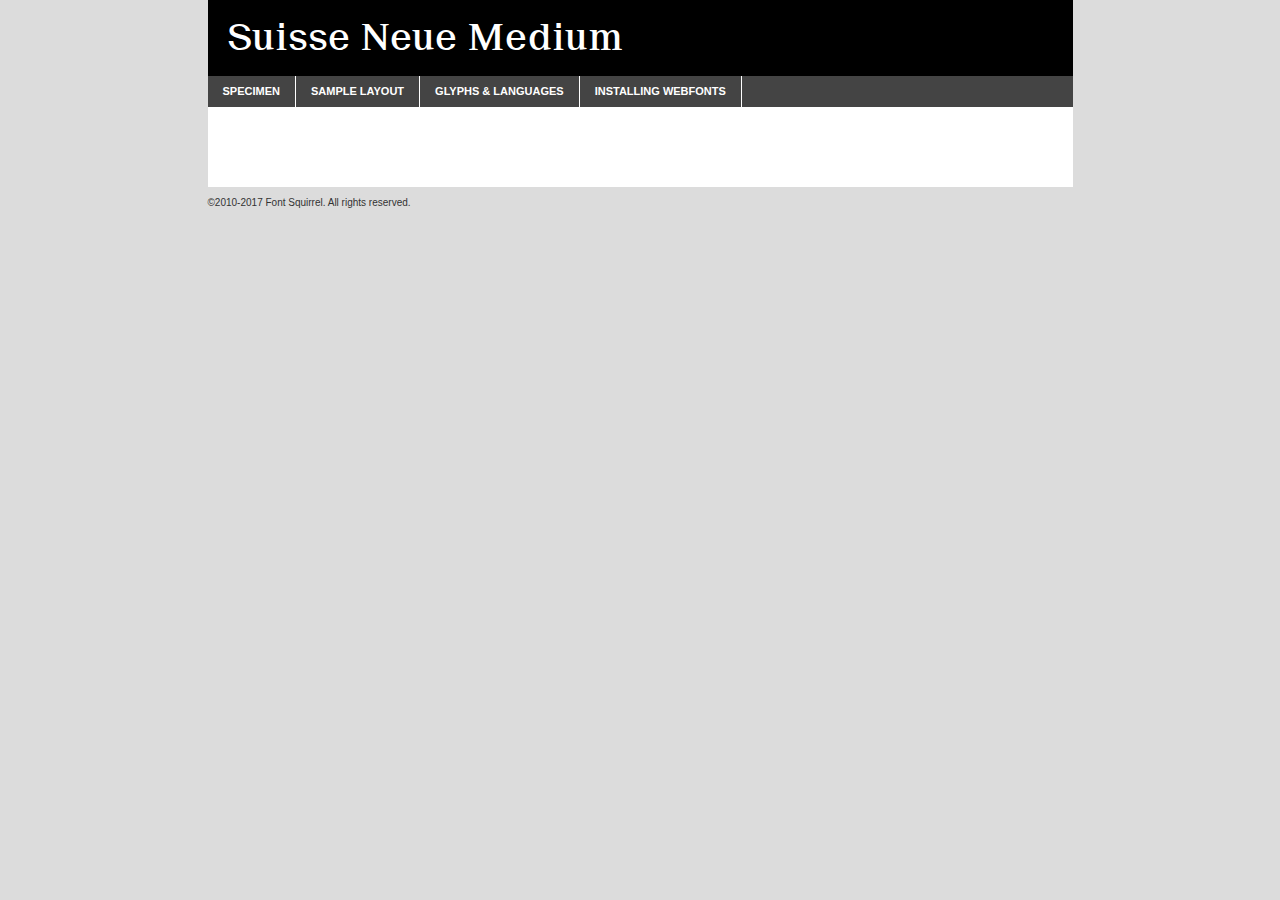
<file: thepainofothers-master/webfontkit-20200508-075753/suisseneue-medium-demo.html>
<!DOCTYPE html PUBLIC "-//W3C//DTD XHTML 1.0 Transitional//EN"
	"http://www.w3.org/TR/xhtml1/DTD/xhtml1-transitional.dtd">

<html xmlns="http://www.w3.org/1999/xhtml" xml:lang="en" lang="en">
<head>
	<meta http-equiv="Content-Type" content="text/html; charset=utf-8" />
	<script src="http://ajax.googleapis.com/ajax/libs/jquery/1.7.2/jquery.min.js" type="text/javascript" charset="utf-8"></script>
	<script type="text/javascript">
	(function($){$.fn.easyTabs=function(option){var param=jQuery.extend({fadeSpeed:"fast",defaultContent:1,activeClass:'active'},option);$(this).each(function(){var thisId="#"+this.id;if(param.defaultContent==''){param.defaultContent=1;}
	if(typeof param.defaultContent=="number")
	{var defaultTab=$(thisId+" .tabs li:eq("+(param.defaultContent-1)+") a").attr('href').substr(1);}else{var defaultTab=param.defaultContent;}
	$(thisId+" .tabs li a").each(function(){var tabToHide=$(this).attr('href').substr(1);$("#"+tabToHide).addClass('easytabs-tab-content');});hideAll();changeContent(defaultTab);function hideAll(){$(thisId+" .easytabs-tab-content").hide();}
	function changeContent(tabId){hideAll();$(thisId+" .tabs li").removeClass(param.activeClass);$(thisId+" .tabs li a[href=#"+tabId+"]").closest('li').addClass(param.activeClass);if(param.fadeSpeed!="none")
	{$(thisId+" #"+tabId).fadeIn(param.fadeSpeed);}else{$(thisId+" #"+tabId).show();}}
	$(thisId+" .tabs li").click(function(){var tabId=$(this).find('a').attr('href').substr(1);changeContent(tabId);return false;});});}})(jQuery);
	</script>
	<link rel="stylesheet" href="specimen_files/specimen_stylesheet.css" type="text/css" charset="utf-8" />
	<link rel="stylesheet" href="stylesheet.css" type="text/css" charset="utf-8" />

	<style type="text/css">
					body{
				font-family: 'suisse_neuemedium';
							}
		</style>

	<title>Suisse Neue Medium Specimen</title>
	
	
	<script type="text/javascript" charset="utf-8">
		$(document).ready(function() {
			$('#container').easyTabs({defaultContent:1});
		});
	</script>
</head>

<body>
<div id="container">
	<div id="header">
		Suisse Neue Medium	</div>
	<ul class="tabs">
		<li><a href="#specimen">Specimen</a></li>
		<li><a href="#layout">Sample Layout</a></li>
				<li><a href="#glyphs">Glyphs &amp; Languages</a></li>
		<li><a href="#installing">Installing Webfonts</a></li>
		
	</ul>
	
	<div id="main_content">

		
			<div id="specimen">
		
				<div class="section">
					<div class="grid12 firstcol">
						<div class="huge">AaBb</div>
					</div>
				</div>
		
				<div class="section">
					<div class="glyph_range">A&#x200B;B&#x200b;C&#x200b;D&#x200b;E&#x200b;F&#x200b;G&#x200b;H&#x200b;I&#x200b;J&#x200b;K&#x200b;L&#x200b;M&#x200b;N&#x200b;O&#x200b;P&#x200b;Q&#x200b;R&#x200b;S&#x200b;T&#x200b;U&#x200b;V&#x200b;W&#x200b;X&#x200b;Y&#x200b;Z&#x200b;a&#x200b;b&#x200b;c&#x200b;d&#x200b;e&#x200b;f&#x200b;g&#x200b;h&#x200b;i&#x200b;j&#x200b;k&#x200b;l&#x200b;m&#x200b;n&#x200b;o&#x200b;p&#x200b;q&#x200b;r&#x200b;s&#x200b;t&#x200b;u&#x200b;v&#x200b;w&#x200b;x&#x200b;y&#x200b;z&#x200b;1&#x200b;2&#x200b;3&#x200b;4&#x200b;5&#x200b;6&#x200b;7&#x200b;8&#x200b;9&#x200b;0&#x200b;&amp;&#x200b;.&#x200b;,&#x200b;?&#x200b;!&#x200b;&#64;&#x200b;(&#x200b;)&#x200b;#&#x200b;$&#x200b;%&#x200b;*&#x200b;+&#x200b;-&#x200b;=&#x200b;:&#x200b;;</div>
				</div>
				<div class="section">
					<div class="grid12 firstcol">
						<table class="sample_table">
							<tr><td>10</td><td class="size10">abcdefghijklmnopqrstuvwxyzABCDEFGHIJKLMNOPQRSTUVWXYZ0123456789abcdefghijklmnopqrstuvwxyzABCDEFGHIJKLMNOPQRSTUVWXYZ0123456789abcdefghijklmnopqrstuvwxyzABCDEFGHIJKLMNOPQRSTUVWXYZ</td></tr>
							<tr><td>11</td><td class="size11">abcdefghijklmnopqrstuvwxyzABCDEFGHIJKLMNOPQRSTUVWXYZ0123456789abcdefghijklmnopqrstuvwxyzABCDEFGHIJKLMNOPQRSTUVWXYZ0123456789abcdefghijklmnopqrstuvwxyzABCDEFGHIJKLMNOPQRSTUVWXYZ</td></tr>
							<tr><td>12</td><td class="size12">abcdefghijklmnopqrstuvwxyzABCDEFGHIJKLMNOPQRSTUVWXYZ0123456789abcdefghijklmnopqrstuvwxyzABCDEFGHIJKLMNOPQRSTUVWXYZ0123456789abcdefghijklmnopqrstuvwxyzABCDEFGHIJKLMNOPQRSTUVWXYZ</td></tr>
							<tr><td>13</td><td class="size13">abcdefghijklmnopqrstuvwxyzABCDEFGHIJKLMNOPQRSTUVWXYZ0123456789abcdefghijklmnopqrstuvwxyzABCDEFGHIJKLMNOPQRSTUVWXYZ0123456789abcdefghijklmnopqrstuvwxyzABCDEFGHIJKLMNOPQRSTUVWXYZ</td></tr>
							<tr><td>14</td><td class="size14">abcdefghijklmnopqrstuvwxyzABCDEFGHIJKLMNOPQRSTUVWXYZ0123456789abcdefghijklmnopqrstuvwxyzABCDEFGHIJKLMNOPQRSTUVWXYZ0123456789abcdefghijklmnopqrstuvwxyzABCDEFGHIJKLMNOPQRSTUVWXYZ</td></tr>
							<tr><td>16</td><td class="size16">abcdefghijklmnopqrstuvwxyzABCDEFGHIJKLMNOPQRSTUVWXYZ0123456789abcdefghijklmnopqrstuvwxyzABCDEFGHIJKLMNOPQRSTUVWXYZ</td></tr>
							<tr><td>18</td><td class="size18">abcdefghijklmnopqrstuvwxyzABCDEFGHIJKLMNOPQRSTUVWXYZ0123456789abcdefghijklmnopqrstuvwxyzABCDEFGHIJKLMNOPQRSTUVWXYZ</td></tr>
							<tr><td>20</td><td class="size20">abcdefghijklmnopqrstuvwxyzABCDEFGHIJKLMNOPQRSTUVWXYZ0123456789abcdefghijklmnopqrstuvwxyzABCDEFGHIJKLMNOPQRSTUVWXYZ</td></tr>
							<tr><td>24</td><td class="size24">abcdefghijklmnopqrstuvwxyzABCDEFGHIJKLMNOPQRSTUVWXYZ0123456789abcdefghijklmnopqrstuvwxyzABCDEFGHIJKLMNOPQRSTUVWXYZ</td></tr>
							<tr><td>30</td><td class="size30">abcdefghijklmnopqrstuvwxyzABCDEFGHIJKLMNOPQRSTUVWXYZ0123456789abcdefghijklmnopqrstuvwxyzABCDEFGHIJKLMNOPQRSTUVWXYZ</td></tr>
							<tr><td>36</td><td class="size36">abcdefghijklmnopqrstuvwxyzABCDEFGHIJKLMNOPQRSTUVWXYZ0123456789abcdefghijklmnopqrstuvwxyzABCDEFGHIJKLMNOPQRSTUVWXYZ</td></tr>
							<tr><td>48</td><td class="size48">abcdefghijklmnopqrstuvwxyzABCDEFGHIJKLMNOPQRSTUVWXYZ0123456789abcdefghijklmnopqrstuvwxyzABCDEFGHIJKLMNOPQRSTUVWXYZ</td></tr>
							<tr><td>60</td><td class="size60">abcdefghijklmnopqrstuvwxyzABCDEFGHIJKLMNOPQRSTUVWXYZ0123456789abcdefghijklmnopqrstuvwxyzABCDEFGHIJKLMNOPQRSTUVWXYZ</td></tr>
							<tr><td>72</td><td class="size72">abcdefghijklmnopqrstuvwxyzABCDEFGHIJKLMNOPQRSTUVWXYZ0123456789abcdefghijklmnopqrstuvwxyzABCDEFGHIJKLMNOPQRSTUVWXYZ</td></tr>
							<tr><td>90</td><td class="size90">abcdefghijklmnopqrstuvwxyzABCDEFGHIJKLMNOPQRSTUVWXYZ0123456789abcdefghijklmnopqrstuvwxyzABCDEFGHIJKLMNOPQRSTUVWXYZ</td></tr>
						</table>
				
					</div>
			
				</div>
		
		
		
								<div class="section" id="bodycomparison">


										<div id="xheight">
				<div class="fontbody">&#x25FC;&#x25FC;&#x25FC;&#x25FC;&#x25FC;&#x25FC;&#x25FC;&#x25FC;&#x25FC;&#x25FC;&#x25FC;&#x25FC;&#x25FC;&#x25FC;&#x25FC;&#x25FC;&#x25FC;&#x25FC;&#x25FC;&#x25FC;&#x25FC;&#x25FC;&#x25FC;&#x25FC;&#x25FC;&#x25FC;&#x25FC;&#x25FC;&#x25FC;&#x25FC;&#x25FC;&#x25FC;&#x25FC;&#x25FC;&#x25FC;&#x25FC;&#x25FC;&#x25FC;&#x25FC;&#x25FC;&#x25FC;&#x25FC;&#x25FC;&#x25FC;&#x25FC;&#x25FC;&#x25FC;&#x25FC;&#x25FC;&#x25FC;&#x25FC;&#x25FC;&#x25FC;&#x25FC;&#x25FC;&#x25FC;&#x25FC;&#x25FC;&#x25FC;&#x25FC;&#x25FC;&#x25FC;&#x25FC;&#x25FC;&#x25FC;&#x25FC;&#x25FC;&#x25FC;&#x25FC;&#x25FC;&#x25FC;&#x25FC;&#x25FC;&#x25FC;&#x25FC;&#x25FC;&#x25FC;&#x25FC;&#x25FC;&#x25FC;&#x25FC;&#x25FC;&#x25FC;&#x25FC;&#x25FC;&#x25FC;&#x25FC;&#x25FC;&#x25FC;&#x25FC;&#x25FC;&#x25FC;&#x25FC;&#x25FC;&#x25FC;&#x25FC;&#x25FC;&#x25FC;&#x25FC;body</div><div class="arialbody">body</div><div class="verdanabody">body</div><div class="georgiabody">body</div></div>
										<div class="fontbody" style="z-index:1">
											body<span>Suisse Neue Medium</span>
										</div>
										<div class="arialbody" style="z-index:1">
											body<span>Arial</span>
										</div>
										<div class="verdanabody" style="z-index:1">
											body<span>Verdana</span>
										</div>
										<div class="georgiabody" style="z-index:1">
											body<span>Georgia</span>
										</div>



								</div>
		
		
				<div class="section psample psample_row1" id="">
					
					<div class="grid2 firstcol">
						<p class="size10"><span>10.</span>Aenean lacinia bibendum nulla sed consectetur. Fusce dapibus, tellus ac cursus commodo, tortor mauris condimentum nibh, ut fermentum massa justo sit amet risus. Nullam id dolor id nibh ultricies vehicula ut id elit. Cum sociis natoque penatibus et magnis dis parturient montes, nascetur ridiculus mus. Nulla vitae elit libero, a pharetra augue.</p>
			
					</div>
					<div class="grid3">
						<p class="size11"><span>11.</span>Aenean lacinia bibendum nulla sed consectetur. Fusce dapibus, tellus ac cursus commodo, tortor mauris condimentum nibh, ut fermentum massa justo sit amet risus. Nullam id dolor id nibh ultricies vehicula ut id elit. Cum sociis natoque penatibus et magnis dis parturient montes, nascetur ridiculus mus. Nulla vitae elit libero, a pharetra augue.</p>
			
					</div>
					<div class="grid3">
						<p class="size12"><span>12.</span>Aenean lacinia bibendum nulla sed consectetur. Fusce dapibus, tellus ac cursus commodo, tortor mauris condimentum nibh, ut fermentum massa justo sit amet risus. Nullam id dolor id nibh ultricies vehicula ut id elit. Cum sociis natoque penatibus et magnis dis parturient montes, nascetur ridiculus mus. Nulla vitae elit libero, a pharetra augue.</p>
			
					</div>
					<div class="grid4">
						<p class="size13"><span>13.</span>Aenean lacinia bibendum nulla sed consectetur. Fusce dapibus, tellus ac cursus commodo, tortor mauris condimentum nibh, ut fermentum massa justo sit amet risus. Nullam id dolor id nibh ultricies vehicula ut id elit. Cum sociis natoque penatibus et magnis dis parturient montes, nascetur ridiculus mus. Nulla vitae elit libero, a pharetra augue.</p>
			
					</div>
					<div class="white_blend"></div>
					
				</div>
				<div class="section psample psample_row2" id="">
					<div class="grid3 firstcol">
						<p class="size14"><span>14.</span>Aenean lacinia bibendum nulla sed consectetur. Fusce dapibus, tellus ac cursus commodo, tortor mauris condimentum nibh, ut fermentum massa justo sit amet risus. Nullam id dolor id nibh ultricies vehicula ut id elit. Cum sociis natoque penatibus et magnis dis parturient montes, nascetur ridiculus mus. Nulla vitae elit libero, a pharetra augue.</p>
			
					</div>
					<div class="grid4">
						<p class="size16"><span>16.</span>Aenean lacinia bibendum nulla sed consectetur. Fusce dapibus, tellus ac cursus commodo, tortor mauris condimentum nibh, ut fermentum massa justo sit amet risus. Nullam id dolor id nibh ultricies vehicula ut id elit. Cum sociis natoque penatibus et magnis dis parturient montes, nascetur ridiculus mus. Nulla vitae elit libero, a pharetra augue.</p>
			
					</div>
					<div class="grid5">
						<p class="size18"><span>18.</span>Aenean lacinia bibendum nulla sed consectetur. Fusce dapibus, tellus ac cursus commodo, tortor mauris condimentum nibh, ut fermentum massa justo sit amet risus. Nullam id dolor id nibh ultricies vehicula ut id elit. Cum sociis natoque penatibus et magnis dis parturient montes, nascetur ridiculus mus. Nulla vitae elit libero, a pharetra augue.</p>
			
					</div>

					<div class="white_blend"></div>

				</div>
				
				<div class="section psample psample_row3" id="">
					<div class="grid5 firstcol">
						<p class="size20"><span>20.</span>Aenean lacinia bibendum nulla sed consectetur. Fusce dapibus, tellus ac cursus commodo, tortor mauris condimentum nibh, ut fermentum massa justo sit amet risus. Nullam id dolor id nibh ultricies vehicula ut id elit. Cum sociis natoque penatibus et magnis dis parturient montes, nascetur ridiculus mus. Nulla vitae elit libero, a pharetra augue.</p>
					</div>
					<div class="grid7">
						<p class="size24"><span>24.</span>Aenean lacinia bibendum nulla sed consectetur. Fusce dapibus, tellus ac cursus commodo, tortor mauris condimentum nibh, ut fermentum massa justo sit amet risus. Nullam id dolor id nibh ultricies vehicula ut id elit. Cum sociis natoque penatibus et magnis dis parturient montes, nascetur ridiculus mus. Nulla vitae elit libero, a pharetra augue.</p>
					</div>
					
					<div class="white_blend"></div>
					
				</div>
				
				<div class="section psample psample_row4" id="">
					<div class="grid12 firstcol">
						<p class="size30"><span>30.</span>Aenean lacinia bibendum nulla sed consectetur. Fusce dapibus, tellus ac cursus commodo, tortor mauris condimentum nibh, ut fermentum massa justo sit amet risus. Nullam id dolor id nibh ultricies vehicula ut id elit. Cum sociis natoque penatibus et magnis dis parturient montes, nascetur ridiculus mus. Nulla vitae elit libero, a pharetra augue.</p>
					</div>
					<div class="white_blend"></div>
					
				</div>
				
				
				
				<div class="section psample psample_row1 fullreverse">
					<div class="grid2 firstcol">
						<p class="size10"><span>10.</span>Aenean lacinia bibendum nulla sed consectetur. Fusce dapibus, tellus ac cursus commodo, tortor mauris condimentum nibh, ut fermentum massa justo sit amet risus. Nullam id dolor id nibh ultricies vehicula ut id elit. Cum sociis natoque penatibus et magnis dis parturient montes, nascetur ridiculus mus. Nulla vitae elit libero, a pharetra augue.</p>
			
					</div>
					<div class="grid3">
						<p class="size11"><span>11.</span>Aenean lacinia bibendum nulla sed consectetur. Fusce dapibus, tellus ac cursus commodo, tortor mauris condimentum nibh, ut fermentum massa justo sit amet risus. Nullam id dolor id nibh ultricies vehicula ut id elit. Cum sociis natoque penatibus et magnis dis parturient montes, nascetur ridiculus mus. Nulla vitae elit libero, a pharetra augue.</p>
			
					</div>
					<div class="grid3">
						<p class="size12"><span>12.</span>Aenean lacinia bibendum nulla sed consectetur. Fusce dapibus, tellus ac cursus commodo, tortor mauris condimentum nibh, ut fermentum massa justo sit amet risus. Nullam id dolor id nibh ultricies vehicula ut id elit. Cum sociis natoque penatibus et magnis dis parturient montes, nascetur ridiculus mus. Nulla vitae elit libero, a pharetra augue.</p>
			
					</div>
					<div class="grid4">
						<p class="size13"><span>13.</span>Aenean lacinia bibendum nulla sed consectetur. Fusce dapibus, tellus ac cursus commodo, tortor mauris condimentum nibh, ut fermentum massa justo sit amet risus. Nullam id dolor id nibh ultricies vehicula ut id elit. Cum sociis natoque penatibus et magnis dis parturient montes, nascetur ridiculus mus. Nulla vitae elit libero, a pharetra augue.</p>
			
					</div>
					<div class="black_blend"></div>
					
				</div>
				
				<div class="section psample psample_row2 fullreverse">
					<div class="grid3 firstcol">
						<p class="size14"><span>14.</span>Aenean lacinia bibendum nulla sed consectetur. Fusce dapibus, tellus ac cursus commodo, tortor mauris condimentum nibh, ut fermentum massa justo sit amet risus. Nullam id dolor id nibh ultricies vehicula ut id elit. Cum sociis natoque penatibus et magnis dis parturient montes, nascetur ridiculus mus. Nulla vitae elit libero, a pharetra augue.</p>
			
					</div>
					<div class="grid4">
						<p class="size16"><span>16.</span>Aenean lacinia bibendum nulla sed consectetur. Fusce dapibus, tellus ac cursus commodo, tortor mauris condimentum nibh, ut fermentum massa justo sit amet risus. Nullam id dolor id nibh ultricies vehicula ut id elit. Cum sociis natoque penatibus et magnis dis parturient montes, nascetur ridiculus mus. Nulla vitae elit libero, a pharetra augue.</p>
			
					</div>
					<div class="grid5">
						<p class="size18"><span>18.</span>Aenean lacinia bibendum nulla sed consectetur. Fusce dapibus, tellus ac cursus commodo, tortor mauris condimentum nibh, ut fermentum massa justo sit amet risus. Nullam id dolor id nibh ultricies vehicula ut id elit. Cum sociis natoque penatibus et magnis dis parturient montes, nascetur ridiculus mus. Nulla vitae elit libero, a pharetra augue.</p>
			
					</div>
					<div class="black_blend"></div>

				</div>
				
				<div class="section psample fullreverse psample_row3" id="">
					<div class="grid5 firstcol">
						<p class="size20"><span>20.</span>Aenean lacinia bibendum nulla sed consectetur. Fusce dapibus, tellus ac cursus commodo, tortor mauris condimentum nibh, ut fermentum massa justo sit amet risus. Nullam id dolor id nibh ultricies vehicula ut id elit. Cum sociis natoque penatibus et magnis dis parturient montes, nascetur ridiculus mus. Nulla vitae elit libero, a pharetra augue.</p>
					</div>
					<div class="grid7">
						<p class="size24"><span>24.</span>Aenean lacinia bibendum nulla sed consectetur. Fusce dapibus, tellus ac cursus commodo, tortor mauris condimentum nibh, ut fermentum massa justo sit amet risus. Nullam id dolor id nibh ultricies vehicula ut id elit. Cum sociis natoque penatibus et magnis dis parturient montes, nascetur ridiculus mus. Nulla vitae elit libero, a pharetra augue.</p>
					</div>
					
					<div class="black_blend"></div>
					
				</div>
				
				<div class="section psample fullreverse psample_row4" id="" style="border-bottom: 20px #000 solid;">
					<div class="grid12 firstcol">
						<p class="size30"><span>30.</span>Aenean lacinia bibendum nulla sed consectetur. Fusce dapibus, tellus ac cursus commodo, tortor mauris condimentum nibh, ut fermentum massa justo sit amet risus. Nullam id dolor id nibh ultricies vehicula ut id elit. Cum sociis natoque penatibus et magnis dis parturient montes, nascetur ridiculus mus. Nulla vitae elit libero, a pharetra augue.</p>
					</div>
					<div class="black_blend"></div>
					
				</div>
				
				
				
				
			</div>
			
			<div id="layout">
				
				<div class="section">
					
					<div class="grid12 firstcol">
						<h1>Lorem Ipsum Dolor</h1>
						<h2>Etiam porta sem malesuada magna mollis euismod</h2>
						
						<p class="byline">By <a href="#link">Aenean Lacinia</a></p>
					</div>
				</div>
				<div class="section">
					<div class="grid8 firstcol">
						<p class="large">Donec sed odio dui. Morbi leo risus, porta ac consectetur ac, vestibulum at eros. Fusce dapibus, tellus ac cursus commodo, tortor mauris condimentum nibh, ut fermentum massa justo sit amet risus. </p>

						
						<h3>Pellentesque ornare sem</h3>

						<p>Maecenas sed diam eget risus varius blandit sit amet non magna. Maecenas faucibus mollis interdum. Donec ullamcorper nulla non metus auctor fringilla. Nullam id dolor id nibh ultricies vehicula ut id elit. Nullam id dolor id nibh ultricies vehicula ut id elit. </p>

						<p>Aenean eu leo quam. Pellentesque ornare sem lacinia quam venenatis vestibulum. Lorem ipsum dolor sit amet, consectetur adipiscing elit. Cum sociis natoque penatibus et magnis dis parturient montes, nascetur ridiculus mus. </p>

						<p>Nulla vitae elit libero, a pharetra augue. Praesent commodo cursus magna, vel scelerisque nisl consectetur et. Aenean lacinia bibendum nulla sed consectetur. </p>

						<p>Nullam quis risus eget urna mollis ornare vel eu leo. Nullam quis risus eget urna mollis ornare vel eu leo. Maecenas sed diam eget risus varius blandit sit amet non magna. Donec ullamcorper nulla non metus auctor fringilla. </p>

						<h3>Cras mattis consectetur</h3>

						<p>Aenean eu leo quam. Pellentesque ornare sem lacinia quam venenatis vestibulum. Aenean lacinia bibendum nulla sed consectetur. Integer posuere erat a ante venenatis dapibus posuere velit aliquet. Cras mattis consectetur purus sit amet fermentum. </p>

						<p>Nullam id dolor id nibh ultricies vehicula ut id elit. Nullam quis risus eget urna mollis ornare vel eu leo. Cras mattis consectetur purus sit amet fermentum.</p>
					</div>
					
					<div class="grid4 sidebar">
						
						<div class="box reverse">
							<p class="last">Nullam quis risus eget urna mollis ornare vel eu leo. Donec ullamcorper nulla non metus auctor fringilla. Cras mattis consectetur purus sit amet fermentum. Sed posuere consectetur est at lobortis. Lorem ipsum dolor sit amet, consectetur adipiscing elit. </p>
						</div>
						
						<p class="caption">Maecenas sed diam eget risus varius.</p>

						<p>Vestibulum id ligula porta felis euismod semper. Integer posuere erat a ante venenatis dapibus posuere velit aliquet. Vestibulum id ligula porta felis euismod semper. Sed posuere consectetur est at lobortis. Maecenas sed diam eget risus varius blandit sit amet non magna. Fusce dapibus, tellus ac cursus commodo, tortor mauris condimentum nibh, ut fermentum massa justo sit amet risus. </p>

					

						<p>Duis mollis, est non commodo luctus, nisi erat porttitor ligula, eget lacinia odio sem nec elit. Aenean lacinia bibendum nulla sed consectetur. Vivamus sagittis lacus vel augue laoreet rutrum faucibus dolor auctor. Aenean lacinia bibendum nulla sed consectetur. Nullam quis risus eget urna mollis ornare vel eu leo. </p>

						<p>Praesent commodo cursus magna, vel scelerisque nisl consectetur et. Donec ullamcorper nulla non metus auctor fringilla. Maecenas faucibus mollis interdum. Fusce dapibus, tellus ac cursus commodo, tortor mauris condimentum nibh, ut fermentum massa justo sit amet risus. </p>

					</div>
				</div>
				
			</div>


			



		<div id="glyphs">
			<div class="section">
				<div class="grid12 firstcol">
			
				<h1>Language Support</h1>
				<p>The subset of Suisse Neue Medium in this kit supports the following languages:<br />
			
					Albanian, Basque, Breton, Chamorro, Danish, Dutch, English, Faroese, Finnish, French, Frisian, Galician, German, Icelandic, Italian, Malagasy, Norwegian, Portuguese, Spanish, Alsatian, Aragonese, Arapaho, Arrernte, Asturian, Aymara, Bislama, Cebuano, Corsican, Fijian, French_creole, Genoese, Gilbertese, Greenlandic, Haitian_creole, Hiligaynon, Hmong, Hopi, Ibanag, Iloko_ilokano, Indonesian, Interglossa_glosa, Interlingua, Irish_gaelic, Jerriais, Lojban, Lombard, Luxembourgeois, Manx, Mohawk, Norfolk_pitcairnese, Occitan, Oromo, Pangasinan, Papiamento, Piedmontese, Potawatomi, Rhaeto-romance, Romansh, Rotokas, Sami_lule, Samoan, Sardinian, Scots_gaelic, Seychelles_creole, Shona, Sicilian, Somali, Southern_ndebele, Swahili, Swati_swazi, Tagalog_filipino_pilipino, Tetum, Tok_pisin, Uyghur_latinized, Volapuk, Walloon, Warlpiri, Xhosa, Yapese, Zulu, Latinbasic, Ubasic, Demo				</p>
				<h1>Glyph Chart</h1>
				<p>The subset of Suisse Neue Medium in this kit includes all the glyphs listed below. Unicode entities are included above each glyph to help you insert individual characters into your layout.</p>
				<div id="glyph_chart">
			
																				 <div><p>&amp;#32;</p>&#32;</div>
																				 <div><p>&amp;#33;</p>&#33;</div>
																				 <div><p>&amp;#34;</p>&#34;</div>
																				 <div><p>&amp;#35;</p>&#35;</div>
																				 <div><p>&amp;#36;</p>&#36;</div>
																				 <div><p>&amp;#37;</p>&#37;</div>
																				 <div><p>&amp;#38;</p>&#38;</div>
																				 <div><p>&amp;#39;</p>&#39;</div>
																				 <div><p>&amp;#40;</p>&#40;</div>
																				 <div><p>&amp;#41;</p>&#41;</div>
																				 <div><p>&amp;#42;</p>&#42;</div>
																				 <div><p>&amp;#43;</p>&#43;</div>
																				 <div><p>&amp;#44;</p>&#44;</div>
																				 <div><p>&amp;#45;</p>&#45;</div>
																				 <div><p>&amp;#46;</p>&#46;</div>
																				 <div><p>&amp;#47;</p>&#47;</div>
																				 <div><p>&amp;#48;</p>&#48;</div>
																				 <div><p>&amp;#49;</p>&#49;</div>
																				 <div><p>&amp;#50;</p>&#50;</div>
																				 <div><p>&amp;#51;</p>&#51;</div>
																				 <div><p>&amp;#52;</p>&#52;</div>
																				 <div><p>&amp;#53;</p>&#53;</div>
																				 <div><p>&amp;#54;</p>&#54;</div>
																				 <div><p>&amp;#55;</p>&#55;</div>
																				 <div><p>&amp;#56;</p>&#56;</div>
																				 <div><p>&amp;#57;</p>&#57;</div>
																				 <div><p>&amp;#58;</p>&#58;</div>
																				 <div><p>&amp;#59;</p>&#59;</div>
																				 <div><p>&amp;#60;</p>&#60;</div>
																				 <div><p>&amp;#61;</p>&#61;</div>
																				 <div><p>&amp;#62;</p>&#62;</div>
																				 <div><p>&amp;#63;</p>&#63;</div>
																				 <div><p>&amp;#64;</p>&#64;</div>
																				 <div><p>&amp;#65;</p>&#65;</div>
																				 <div><p>&amp;#66;</p>&#66;</div>
																				 <div><p>&amp;#67;</p>&#67;</div>
																				 <div><p>&amp;#68;</p>&#68;</div>
																				 <div><p>&amp;#69;</p>&#69;</div>
																				 <div><p>&amp;#70;</p>&#70;</div>
																				 <div><p>&amp;#71;</p>&#71;</div>
																				 <div><p>&amp;#72;</p>&#72;</div>
																				 <div><p>&amp;#73;</p>&#73;</div>
																				 <div><p>&amp;#74;</p>&#74;</div>
																				 <div><p>&amp;#75;</p>&#75;</div>
																				 <div><p>&amp;#76;</p>&#76;</div>
																				 <div><p>&amp;#77;</p>&#77;</div>
																				 <div><p>&amp;#78;</p>&#78;</div>
																				 <div><p>&amp;#79;</p>&#79;</div>
																				 <div><p>&amp;#80;</p>&#80;</div>
																				 <div><p>&amp;#81;</p>&#81;</div>
																				 <div><p>&amp;#82;</p>&#82;</div>
																				 <div><p>&amp;#83;</p>&#83;</div>
																				 <div><p>&amp;#84;</p>&#84;</div>
																				 <div><p>&amp;#85;</p>&#85;</div>
																				 <div><p>&amp;#86;</p>&#86;</div>
																				 <div><p>&amp;#87;</p>&#87;</div>
																				 <div><p>&amp;#88;</p>&#88;</div>
																				 <div><p>&amp;#89;</p>&#89;</div>
																				 <div><p>&amp;#90;</p>&#90;</div>
																				 <div><p>&amp;#91;</p>&#91;</div>
																				 <div><p>&amp;#92;</p>&#92;</div>
																				 <div><p>&amp;#93;</p>&#93;</div>
																				 <div><p>&amp;#94;</p>&#94;</div>
																				 <div><p>&amp;#95;</p>&#95;</div>
																				 <div><p>&amp;#96;</p>&#96;</div>
																				 <div><p>&amp;#97;</p>&#97;</div>
																				 <div><p>&amp;#98;</p>&#98;</div>
																				 <div><p>&amp;#99;</p>&#99;</div>
																				 <div><p>&amp;#100;</p>&#100;</div>
																				 <div><p>&amp;#101;</p>&#101;</div>
																				 <div><p>&amp;#102;</p>&#102;</div>
																				 <div><p>&amp;#103;</p>&#103;</div>
																				 <div><p>&amp;#104;</p>&#104;</div>
																				 <div><p>&amp;#105;</p>&#105;</div>
																				 <div><p>&amp;#106;</p>&#106;</div>
																				 <div><p>&amp;#107;</p>&#107;</div>
																				 <div><p>&amp;#108;</p>&#108;</div>
																				 <div><p>&amp;#109;</p>&#109;</div>
																				 <div><p>&amp;#110;</p>&#110;</div>
																				 <div><p>&amp;#111;</p>&#111;</div>
																				 <div><p>&amp;#112;</p>&#112;</div>
																				 <div><p>&amp;#113;</p>&#113;</div>
																				 <div><p>&amp;#114;</p>&#114;</div>
																				 <div><p>&amp;#115;</p>&#115;</div>
																				 <div><p>&amp;#116;</p>&#116;</div>
																				 <div><p>&amp;#117;</p>&#117;</div>
																				 <div><p>&amp;#118;</p>&#118;</div>
																				 <div><p>&amp;#119;</p>&#119;</div>
																				 <div><p>&amp;#120;</p>&#120;</div>
																				 <div><p>&amp;#121;</p>&#121;</div>
																				 <div><p>&amp;#122;</p>&#122;</div>
																				 <div><p>&amp;#123;</p>&#123;</div>
																				 <div><p>&amp;#124;</p>&#124;</div>
																				 <div><p>&amp;#125;</p>&#125;</div>
																				 <div><p>&amp;#126;</p>&#126;</div>
																				 <div><p>&amp;#160;</p>&#160;</div>
																				 <div><p>&amp;#161;</p>&#161;</div>
																				 <div><p>&amp;#162;</p>&#162;</div>
																				 <div><p>&amp;#163;</p>&#163;</div>
																				 <div><p>&amp;#164;</p>&#164;</div>
																				 <div><p>&amp;#165;</p>&#165;</div>
																				 <div><p>&amp;#166;</p>&#166;</div>
																				 <div><p>&amp;#167;</p>&#167;</div>
																				 <div><p>&amp;#168;</p>&#168;</div>
																				 <div><p>&amp;#169;</p>&#169;</div>
																				 <div><p>&amp;#170;</p>&#170;</div>
																				 <div><p>&amp;#171;</p>&#171;</div>
																				 <div><p>&amp;#172;</p>&#172;</div>
																				 <div><p>&amp;#173;</p>&#173;</div>
																				 <div><p>&amp;#174;</p>&#174;</div>
																				 <div><p>&amp;#175;</p>&#175;</div>
																				 <div><p>&amp;#176;</p>&#176;</div>
																				 <div><p>&amp;#177;</p>&#177;</div>
																				 <div><p>&amp;#178;</p>&#178;</div>
																				 <div><p>&amp;#179;</p>&#179;</div>
																				 <div><p>&amp;#180;</p>&#180;</div>
																				 <div><p>&amp;#181;</p>&#181;</div>
																				 <div><p>&amp;#182;</p>&#182;</div>
																				 <div><p>&amp;#183;</p>&#183;</div>
																				 <div><p>&amp;#184;</p>&#184;</div>
																				 <div><p>&amp;#185;</p>&#185;</div>
																				 <div><p>&amp;#186;</p>&#186;</div>
																				 <div><p>&amp;#187;</p>&#187;</div>
																				 <div><p>&amp;#188;</p>&#188;</div>
																				 <div><p>&amp;#189;</p>&#189;</div>
																				 <div><p>&amp;#190;</p>&#190;</div>
																				 <div><p>&amp;#191;</p>&#191;</div>
																				 <div><p>&amp;#192;</p>&#192;</div>
																				 <div><p>&amp;#193;</p>&#193;</div>
																				 <div><p>&amp;#194;</p>&#194;</div>
																				 <div><p>&amp;#195;</p>&#195;</div>
																				 <div><p>&amp;#196;</p>&#196;</div>
																				 <div><p>&amp;#197;</p>&#197;</div>
																				 <div><p>&amp;#198;</p>&#198;</div>
																				 <div><p>&amp;#199;</p>&#199;</div>
																				 <div><p>&amp;#200;</p>&#200;</div>
																				 <div><p>&amp;#201;</p>&#201;</div>
																				 <div><p>&amp;#202;</p>&#202;</div>
																				 <div><p>&amp;#203;</p>&#203;</div>
																				 <div><p>&amp;#204;</p>&#204;</div>
																				 <div><p>&amp;#205;</p>&#205;</div>
																				 <div><p>&amp;#206;</p>&#206;</div>
																				 <div><p>&amp;#207;</p>&#207;</div>
																				 <div><p>&amp;#208;</p>&#208;</div>
																				 <div><p>&amp;#209;</p>&#209;</div>
																				 <div><p>&amp;#210;</p>&#210;</div>
																				 <div><p>&amp;#211;</p>&#211;</div>
																				 <div><p>&amp;#212;</p>&#212;</div>
																				 <div><p>&amp;#213;</p>&#213;</div>
																				 <div><p>&amp;#214;</p>&#214;</div>
																				 <div><p>&amp;#215;</p>&#215;</div>
																				 <div><p>&amp;#216;</p>&#216;</div>
																				 <div><p>&amp;#217;</p>&#217;</div>
																				 <div><p>&amp;#218;</p>&#218;</div>
																				 <div><p>&amp;#219;</p>&#219;</div>
																				 <div><p>&amp;#220;</p>&#220;</div>
																				 <div><p>&amp;#221;</p>&#221;</div>
																				 <div><p>&amp;#222;</p>&#222;</div>
																				 <div><p>&amp;#223;</p>&#223;</div>
																				 <div><p>&amp;#224;</p>&#224;</div>
																				 <div><p>&amp;#225;</p>&#225;</div>
																				 <div><p>&amp;#226;</p>&#226;</div>
																				 <div><p>&amp;#227;</p>&#227;</div>
																				 <div><p>&amp;#228;</p>&#228;</div>
																				 <div><p>&amp;#229;</p>&#229;</div>
																				 <div><p>&amp;#230;</p>&#230;</div>
																				 <div><p>&amp;#231;</p>&#231;</div>
																				 <div><p>&amp;#232;</p>&#232;</div>
																				 <div><p>&amp;#233;</p>&#233;</div>
																				 <div><p>&amp;#234;</p>&#234;</div>
																				 <div><p>&amp;#235;</p>&#235;</div>
																				 <div><p>&amp;#236;</p>&#236;</div>
																				 <div><p>&amp;#237;</p>&#237;</div>
																				 <div><p>&amp;#238;</p>&#238;</div>
																				 <div><p>&amp;#239;</p>&#239;</div>
																				 <div><p>&amp;#240;</p>&#240;</div>
																				 <div><p>&amp;#241;</p>&#241;</div>
																				 <div><p>&amp;#242;</p>&#242;</div>
																				 <div><p>&amp;#243;</p>&#243;</div>
																				 <div><p>&amp;#244;</p>&#244;</div>
																				 <div><p>&amp;#245;</p>&#245;</div>
																				 <div><p>&amp;#246;</p>&#246;</div>
																				 <div><p>&amp;#247;</p>&#247;</div>
																				 <div><p>&amp;#248;</p>&#248;</div>
																				 <div><p>&amp;#249;</p>&#249;</div>
																				 <div><p>&amp;#250;</p>&#250;</div>
																				 <div><p>&amp;#251;</p>&#251;</div>
																				 <div><p>&amp;#252;</p>&#252;</div>
																				 <div><p>&amp;#253;</p>&#253;</div>
																				 <div><p>&amp;#254;</p>&#254;</div>
																				 <div><p>&amp;#255;</p>&#255;</div>
																				 <div><p>&amp;#338;</p>&#338;</div>
																				 <div><p>&amp;#339;</p>&#339;</div>
																				 <div><p>&amp;#376;</p>&#376;</div>
																				 <div><p>&amp;#710;</p>&#710;</div>
																				 <div><p>&amp;#732;</p>&#732;</div>
																				 <div><p>&amp;#8192;</p>&#8192;</div>
																				 <div><p>&amp;#8193;</p>&#8193;</div>
																				 <div><p>&amp;#8194;</p>&#8194;</div>
																				 <div><p>&amp;#8195;</p>&#8195;</div>
																				 <div><p>&amp;#8196;</p>&#8196;</div>
																				 <div><p>&amp;#8197;</p>&#8197;</div>
																				 <div><p>&amp;#8198;</p>&#8198;</div>
																				 <div><p>&amp;#8199;</p>&#8199;</div>
																				 <div><p>&amp;#8200;</p>&#8200;</div>
																				 <div><p>&amp;#8201;</p>&#8201;</div>
																				 <div><p>&amp;#8202;</p>&#8202;</div>
																				 <div><p>&amp;#8208;</p>&#8208;</div>
																				 <div><p>&amp;#8209;</p>&#8209;</div>
																				 <div><p>&amp;#8210;</p>&#8210;</div>
																				 <div><p>&amp;#8211;</p>&#8211;</div>
																				 <div><p>&amp;#8212;</p>&#8212;</div>
																				 <div><p>&amp;#8216;</p>&#8216;</div>
																				 <div><p>&amp;#8217;</p>&#8217;</div>
																				 <div><p>&amp;#8218;</p>&#8218;</div>
																				 <div><p>&amp;#8220;</p>&#8220;</div>
																				 <div><p>&amp;#8221;</p>&#8221;</div>
																				 <div><p>&amp;#8222;</p>&#8222;</div>
																				 <div><p>&amp;#8226;</p>&#8226;</div>
																				 <div><p>&amp;#8230;</p>&#8230;</div>
																				 <div><p>&amp;#8239;</p>&#8239;</div>
																				 <div><p>&amp;#8249;</p>&#8249;</div>
																				 <div><p>&amp;#8250;</p>&#8250;</div>
																				 <div><p>&amp;#8287;</p>&#8287;</div>
																				 <div><p>&amp;#8364;</p>&#8364;</div>
																				 <div><p>&amp;#8482;</p>&#8482;</div>
																				 <div><p>&amp;#9724;</p>&#9724;</div>
																				 <div><p>&amp;#64257;</p>&#64257;</div>
																				 <div><p>&amp;#64258;</p>&#64258;</div>
																																																</div>	
				</div>
		
		
			</div>
		</div>
		
		
		<div id="specs">
			
		</div>
	
		<div id="installing">
			<div class="section">
				<div class="grid7 firstcol">
					<h1>Installing Webfonts</h1>
					
					<p>Webfonts are supported by all major browser platforms but not all in the same way. There are currently four different font formats that must be included in order to target all browsers. This includes TTF, WOFF, EOT and SVG.</p>
					
					<h2>1. Upload your webfonts</h2>
					<p>You must upload your webfont kit to your website. They should be in or near the same directory as your CSS files.</p>
					
					<h2>2. Include the webfont stylesheet</h2>
					<p>A special CSS @font-face declaration helps the various browsers select the appropriate font it needs without causing you a bunch of headaches. Learn more about this syntax by reading the <a href="https://www.fontspring.com/blog/further-hardening-of-the-bulletproof-syntax">Fontspring blog post</a> about it. The code for it is as follows:</p>


<code>
@font-face{ 
	font-family: 'MyWebFont';
	src: url('WebFont.eot');
	src: url('WebFont.eot?#iefix') format('embedded-opentype'),
	     url('WebFont.woff') format('woff'),
	     url('WebFont.ttf') format('truetype'),
	     url('WebFont.svg#webfont') format('svg');
}
</code>

	<p>We've already gone ahead and generated the code for you. All you have to do is link to the stylesheet in your HTML, like this:</p>
	<code>&lt;link rel=&quot;stylesheet&quot; href=&quot;stylesheet.css&quot; type=&quot;text/css&quot; charset=&quot;utf-8&quot; /&gt;</code>

					<h2>3. Modify your own stylesheet</h2>
					<p>To take advantage of your new fonts, you must tell your stylesheet to use them. Look at the original @font-face declaration above and find the property called "font-family." The name linked there will be what you use to reference the font. Prepend that webfont name to the font stack in the "font-family" property, inside the selector you want to change. For example:</p>
<code>p { font-family: 'WebFont', Arial, sans-serif; }</code>

<h2>4. Test</h2>
<p>Getting webfonts to work cross-browser <em>can</em> be tricky. Use the information in the sidebar to help you if you find that fonts aren't loading in a particular browser.</p>
				</div>
				
				<div class="grid5 sidebar">
					<div class="box">
						<h2>Troubleshooting<br />Font-Face Problems</h2>
						<p>Having trouble getting your webfonts to load in your new website? Here are some tips to sort out what might be the problem.</p>

						<h3>Fonts not showing in any browser</h3>

						<p>This sounds like you need to work on the plumbing. You either did not upload the fonts to the correct directory, or you did not link the fonts properly in the CSS. If you've confirmed that all this is correct and you still have a problem, take a look at your .htaccess file and see if requests are getting intercepted.</p>

						<h3>Fonts not loading in iPhone or iPad</h3>

						<p>The most common problem here is that you are serving the fonts from an IIS server. IIS refuses to serve files that have unknown MIME types. If that is the case, you must set the MIME type for SVG to "image/svg+xml" in the server settings. Follow these instructions from Microsoft if you need help.</p>

						<h3>Fonts not loading in Firefox</h3>

						<p>The primary reason for this failure? You are still using a version Firefox older than 3.5. So upgrade already! If that isn't it, then you are very likely serving fonts from a different domain. Firefox requires that all font assets be served from the same domain. Lastly it is possible that you need to add WOFF to your list of MIME types (if you are serving via IIS.)</p>

						<h3>Fonts not loading in IE</h3>

						<p>Are you looking at Internet Explorer on an actual Windows machine or are you cheating by using a service like Adobe BrowserLab? Many of these screenshot services do not render @font-face for IE. Best to test it on a real machine.</p>

						<h3>Fonts not loading in IE9</h3>

						<p>IE9, like Firefox, requires that fonts be served from the same domain as the website. Make sure that is the case.</p>
					</div>
				</div>
			</div>
			
		</div>
	
	</div>
	<div id="footer">
		<p>&copy;2010-2017 Font Squirrel. All rights reserved.</p>
	</div>
</div>
</body>
</html>
</file>
<file: thepainofothers-master/webfontkit-20200508-075753/stylesheet.css>
/*! Generated by Font Squirrel (https://www.fontsquirrel.com) on May 8, 2020 */



@font-face {
    font-family: 'suisse_neuemedium';
    src: url('suisseneue-medium-webfont.woff2') format('woff2'),
         url('suisseneue-medium-webfont.woff') format('woff');
    font-weight: normal;
    font-style: normal;

}
</file>
<file: thepainofothers-master/webfontkit-20200508-075753/specimen_files/specimen_stylesheet.css>
@import url('grid_12-825-55-15.css');

/*  
	CSS Reset by Eric Meyer - Released under Public Domain
    http://meyerweb.com/eric/tools/css/reset/
*/
html, body, div, span, applet, object, iframe,
h1, h2, h3, h4, h5, h6, p, blockquote, pre,
a, abbr, acronym, address, big, cite, code,
del, dfn, em, font, img, ins, kbd, q, s, samp,
small, strike, strong, sub, sup, tt, var,
b, u, i, center, dl, dt, dd, ol, ul, li,
fieldset, form, label, legend, table, 
caption, tbody, tfoot, thead, tr, th, td 
                  {margin: 0;padding: 0;border: 0;outline: 0;
                  font-size: 100%;vertical-align: baseline;
                  background: transparent;}
body              {line-height: 1;}
ol, ul            {list-style: none;}
blockquote, q     {quotes: none;}
blockquote:before, blockquote:after,
q:before, q:after {content: '';	content: none;}
:focus            {outline: 0;}
ins               {text-decoration: none;}
del               {text-decoration: line-through;}
table             {border-collapse: collapse;border-spacing: 0;}




body {
	color: #000;
	background-color: #dcdcdc;
}

a {
	text-decoration: none;
	color: #1883ba;
}

h1{
	font-size: 32px;
	font-weight: normal;
	font-style: normal;
	margin-bottom: 18px;
}

h2{
	font-size: 18px;
}

#container {
	width: 865px;
	margin: 0px auto;
}


#header {
	padding: 20px;
	font-size: 36px;
	background-color: #000;
	color: #fff;
}

#header span {
	color: #666;
}
#main_content {
	background-color: #fff;
	padding: 60px 20px 20px;
}


#footer p {
	margin: 0;
	padding-top: 10px;
	padding-bottom: 50px;
	color: #333;
	font: 10px Arial, sans-serif;
}

.tabs {
	width: 100%;
	height: 31px;
	background-color: #444;
}
.tabs li {
	float:  left;
	margin: 0;
	overflow: hidden;
	background-color: #444;
}
.tabs li a {
	display: block;
	color: #fff;
	text-decoration: none;
	font: bold 11px/11px 'Arial';
	text-transform: uppercase;
	padding: 10px 15px;
	border-right: 1px solid #fff;
}

.tabs li a:hover {
		background-color: #00b3ff;

}

.tabs li.active a {
	color:  #000;
	background-color: #fff;
}



div.huge {
	
	font-size: 300px;
	line-height: 1em;
	padding: 0;
	letter-spacing: -.02em;
	overflow: hidden;
}
div.glyph_range {
	font-size: 72px;
	line-height: 1.1em;
}

.size10{ font-size: 10px; }
.size11{ font-size: 11px; }
.size12{ font-size: 12px; }
.size13{ font-size: 13px; }
.size14{ font-size: 14px; }
.size16{ font-size: 16px; }
.size18{ font-size: 18px; }
.size20{ font-size: 20px; }
.size24{ font-size: 24px; }
.size30{ font-size: 30px; }
.size36{ font-size: 36px; }
.size48{ font-size: 48px; }
.size60{ font-size: 60px; }
.size72{ font-size: 72px; }
.size90{ font-size: 90px; }


.psample_row1 {	height: 120px;}
.psample_row1 {	height: 120px;}
.psample_row2 {	height: 160px;}
.psample_row3 {	height: 160px;}
.psample_row4 {	height: 160px;}

.psample {
	overflow: hidden;
	position: relative;
}
.psample p {
	line-height: 1.3em;
	display: block;
	overflow: hidden;
	margin: 0;
}

.psample span {
	margin-right: .5em;
}

.white_blend {
	width: 100%;
	height: 61px;
	background-image: url([data-uri]);
	position: absolute;
	bottom: 0;
}
.black_blend {
	width: 100%;
	height: 61px;
	background-image: url([data-uri]);
	position: absolute;
	bottom: 0;
}
.fullreverse {
	background:  #000 !important;
	color:  #fff !important;
	margin-left: -20px;
	padding-left: 20px;
	margin-right: -20px;
	padding-right: 20px;
	padding: 20px;
	margin-bottom:0;
}


.sample_table td {
	padding-top: 3px;
	padding-bottom:5px;
	padding-left: 5px;
	vertical-align: middle;
	line-height: 1.2em;
}

.sample_table td:first-child {
	background-color: #eee;
	text-align: right;
	padding-right: 5px;
	padding-left: 0;
	padding: 5px;
	font: 11px/12px "Courier New", Courier, mono;
}

code {
	white-space: pre;
	background-color: #eee;
	display: block;
	padding: 10px;
	margin-bottom: 18px;
	overflow: auto;
}


.bottom,.last 	{margin-bottom:0 !important; padding-bottom:0 !important;}

.box  { 
  padding: 18px; 
  margin-bottom: 18px; 
  background: #eee; 
}

.reverse,.reversed { background:  #000 !important;color:  #fff !important; border: none !important;}

#bodycomparison {
	position: relative;
	overflow: hidden;
	font-size: 72px;
	height: 90px;
	white-space: nowrap;
}

#bodycomparison div{
	font-size: 72px;
	line-height: 90px;
	display: inline;
	margin: 0 15px 0 0;
	padding: 0;
}

#bodycomparison div span{
	font: 10px Arial;
	position: absolute;
	left: 0;
}
#xheight {
	float: none;
	position: absolute;
	color: #d9f3ff;
	font-size: 72px;
	line-height: 90px;
}

.fontbody {
 position: relative;
}
.arialbody{
	font-family: Arial;
	position: relative;
}
.verdanabody{
	font-family: Verdana;
	position: relative;
}
.georgiabody{
	font-family: Georgia;
	position: relative;
}

/* @group Layout page
 */

#layout h1 {
	font-size: 36px;
	line-height: 42px;
	font-weight: normal;
	font-style: normal;
}

#layout h2 {
	font-size: 24px;
	line-height: 23px;
	font-weight: normal;
	font-style: normal;
}

#layout h3 {
	font-size: 22px;
	line-height: 1.4em;
	margin-top: 1em;
	font-weight: normal;
	font-style: normal;
}


#layout p.byline {
	font-size: 12px;
	margin-top: 18px;
	line-height: 12px;
	margin-bottom: 0;
}
#layout p {
	font-size: 14px;
	line-height: 21px;
	margin-bottom: .5em;
}

#layout p.large{
	font-size: 18px;
	line-height: 26px;
}

#layout .sidebar p{
	font-size: 12px;
	line-height: 1.4em;
}

#layout p.caption {
	font-size: 10px;
	margin-top: -16px;
	margin-bottom: 18px;
}

/* @end */

/* @group Glyphs */

#glyph_chart div{
	background-color: #d9f3ff;
	color: black;
	float: left;
	font-size: 36px;
	height: 1.2em;
	line-height: 1.2em;
	margin-bottom: 1px;
	margin-right: 1px;
	text-align: center;
	width: 1.2em;
	position: relative;
	padding: .6em .2em .2em;
}

#glyph_chart div p {
	position: absolute;
	left: 0;
	top: 0;
	display: block;
	text-align: center;
	font: bold 9px Arial, sans-serif;
	background-color: #3a768f;
	width: 100%;
	color: #fff;
	padding: 2px 0;
}


#glyphs h1 {
	font-family: Arial, sans-serif;
}
/* @end */

/* @group Installing */

#installing {
	font: 13px Arial, sans-serif;
}

#installing p,
#glyphs p{
	line-height: 1.2em;
	margin-bottom: 18px;
	font: 13px Arial, sans-serif;
}



#installing h3{
	font-size: 15px;
	margin-top: 18px;
}

/* @end */

#rendering h1 {
	font-family: Arial, sans-serif;
}
.render_table td {
	font: 11px "Courier New", Courier, mono;
	vertical-align: middle;
}
</file>
